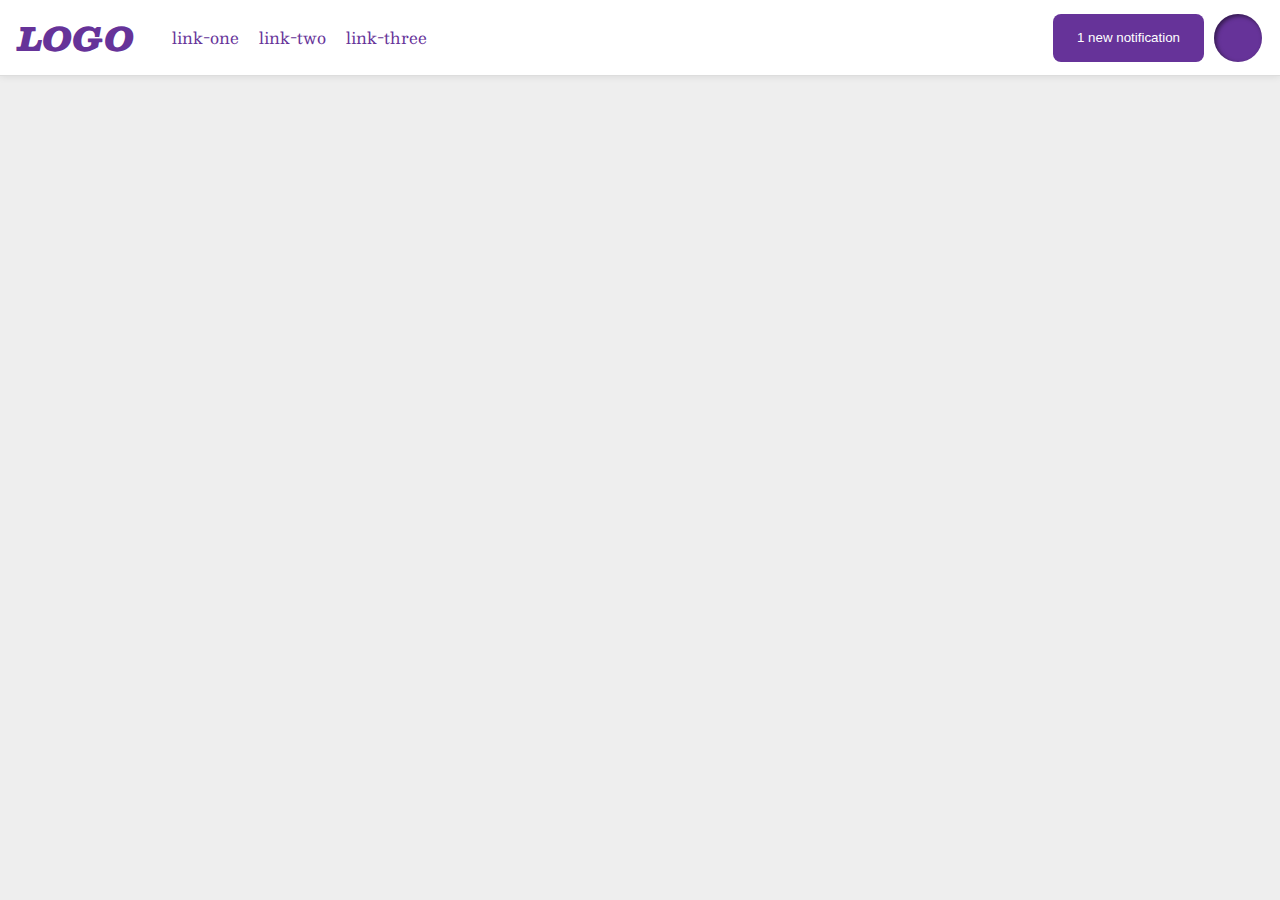
<file: foundations/flex/03-flex-header-2/index.html>
<!DOCTYPE html>
<html lang="en">
  <head>
    <meta charset="UTF-8">
    <meta http-equiv="X-UA-Compatible" content="IE=edge">
    <meta name="viewport" content="width=device-width, initial-scale=1.0">
    <title>Flex Header 2</title>
    <link rel="stylesheet" href="style.css">
  </head>
  <body>
    <div class="header">
      <div class="logo">
        LOGO
      </div>
      <ul class="links">
        <li><a href="https://google.com">link-one</a></li>
        <li><a href="https://google.com">link-two</a></li>
        <li><a href="https://google.com">link-three</a></li>
      </ul>
      <div class="container">
        <button class="notifications">
        1 new notification
        </button>
        <div class="profile-image"></div>
      </div>
      
    </div>
  </body>
</html>
</file>
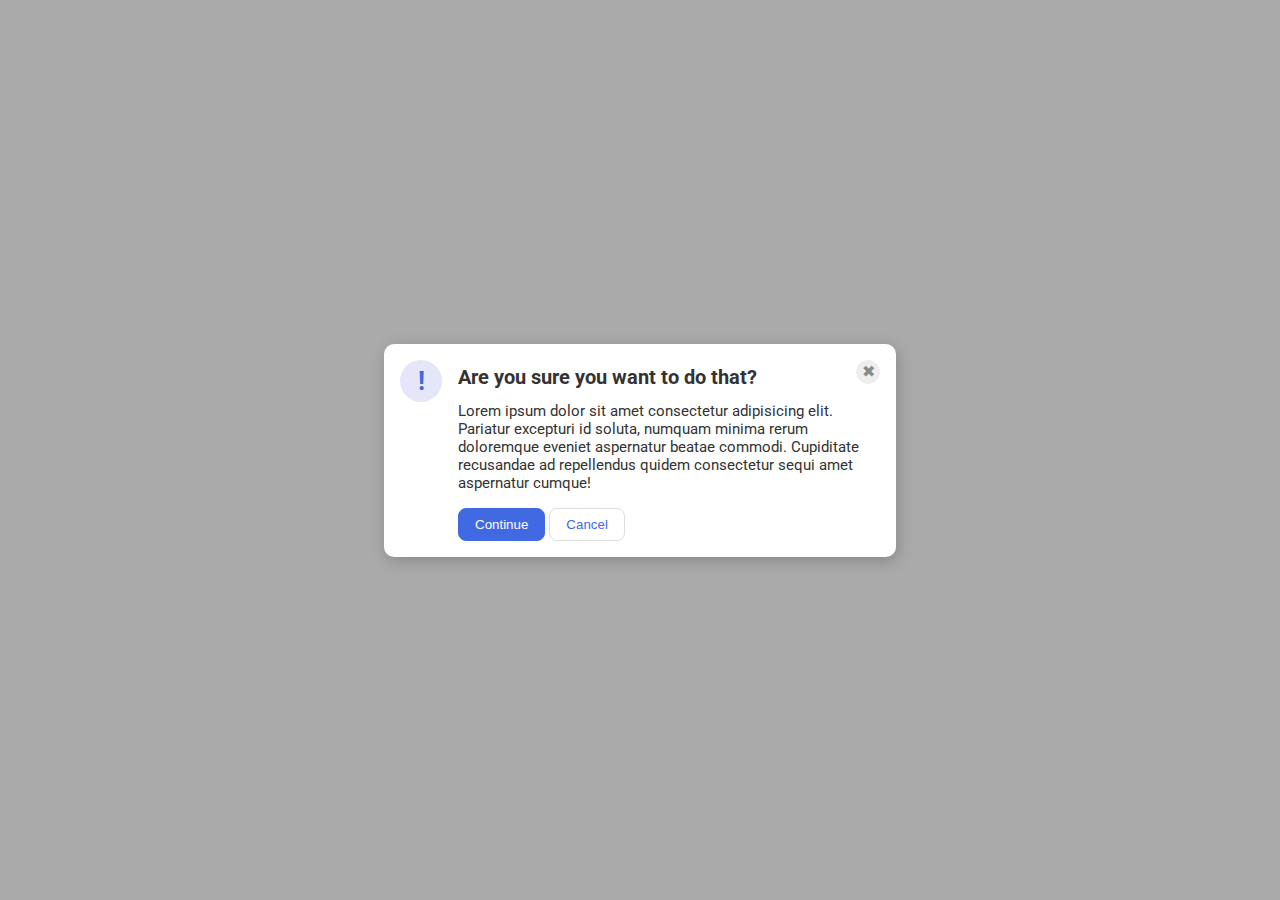
<file: foundations/flex/05-flex-modal/index.html>
<!DOCTYPE html>
<html lang="en">
  <head>
    <meta charset="UTF-8">
    <meta http-equiv="X-UA-Compatible" content="IE=edge">
    <meta name="viewport" content="width=device-width, initial-scale=1.0">
    <link rel="stylesheet" href="style.css">
    <title>Modal</title>
  </head>
  <body>
    <div class="modal">
      
      <div class="icon">!</div>
      
      
      <div class="container">
        
        <div class="header">
          Are you sure you want to do that?
          <button class="close-button">✖</button>
        </div>
        
        <div class="text">Lorem ipsum dolor sit amet consectetur adipisicing elit. Pariatur excepturi id soluta, numquam minima rerum doloremque eveniet aspernatur beatae commodi. Cupiditate recusandae ad repellendus quidem consectetur sequi amet aspernatur cumque!</div>
        
        <button class="continue">Continue</button>
        <button class="cancel">Cancel</button>
        
        
      </div>
      
    </div>
  </body>
</html>
</file>
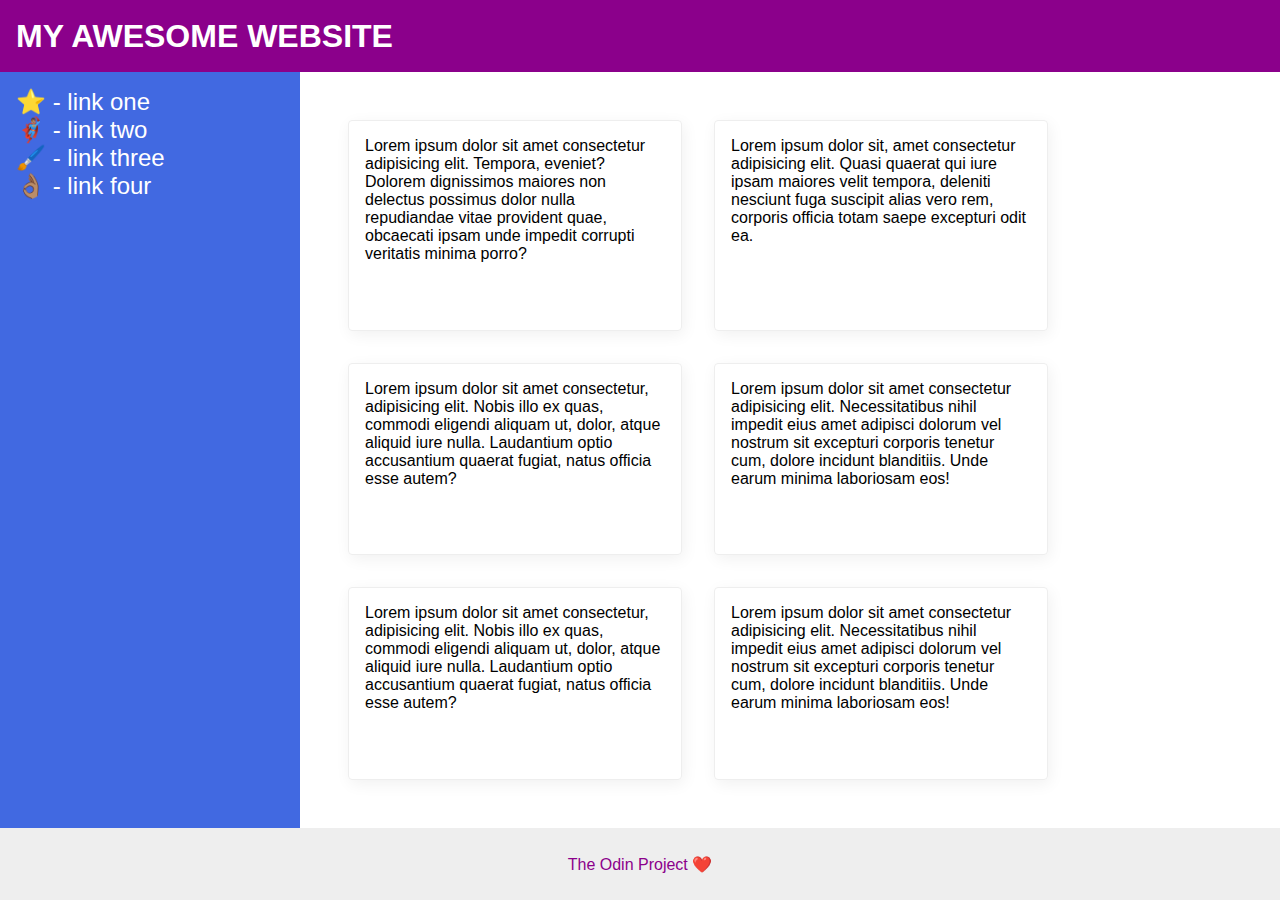
<file: foundations/flex/07-flex-layout-2/index.html>
<!DOCTYPE html>
<html lang="en">
  <head>
    <meta charset="UTF-8">
    <meta http-equiv="X-UA-Compatible" content="IE=edge">
    <meta name="viewport" content="width=device-width, initial-scale=1.0">
    <title>The Holy Grail</title>
    <link rel="stylesheet" href="style.css">
  </head>
  <body>
    <div class="header">
      MY AWESOME WEBSITE
    </div>
    
    <div class="body-container">
      <div class="sidebar">
      <ul>
        <li><a href="#">⭐ - link one</a></li>
        <li><a href="#">🦸🏽‍♂️ - link two</a></li>
        <li><a href="#">🖌️ - link three</a></li>
        <li><a href="#">👌🏽 - link four</a></li>
      </ul>
      </div>
      <div class="cards">
        <div class="card">Lorem ipsum dolor sit amet consectetur adipisicing elit. Tempora, eveniet? Dolorem dignissimos maiores non delectus possimus dolor nulla repudiandae vitae provident quae, obcaecati ipsam unde impedit corrupti veritatis minima porro?</div>
        <div class="card">Lorem ipsum dolor sit, amet consectetur adipisicing elit. Quasi quaerat qui iure ipsam maiores velit tempora, deleniti nesciunt fuga suscipit alias vero rem, corporis officia totam saepe excepturi odit ea.</div>
        <div class="card">Lorem ipsum dolor sit amet consectetur, adipisicing elit. Nobis illo ex quas, commodi eligendi aliquam ut, dolor, atque aliquid iure nulla. Laudantium optio accusantium quaerat fugiat, natus officia esse autem?</div>
        <div class="card">Lorem ipsum dolor sit amet consectetur adipisicing elit. Necessitatibus nihil impedit eius amet adipisci dolorum vel nostrum sit excepturi corporis tenetur cum, dolore incidunt blanditiis. Unde earum minima laboriosam eos!</div>
        <div class="card">Lorem ipsum dolor sit amet consectetur, adipisicing elit. Nobis illo ex quas, commodi eligendi aliquam ut, dolor, atque aliquid iure nulla. Laudantium optio accusantium quaerat fugiat, natus officia esse autem?</div>
        <div class="card">Lorem ipsum dolor sit amet consectetur adipisicing elit. Necessitatibus nihil impedit eius amet adipisci dolorum vel nostrum sit excepturi corporis tenetur cum, dolore incidunt blanditiis. Unde earum minima laboriosam eos!</div>
      </div>
      
    </div>
    
    <div class="footer">
      The Odin Project ❤️
    </div>
  </body>
</html>
</file>
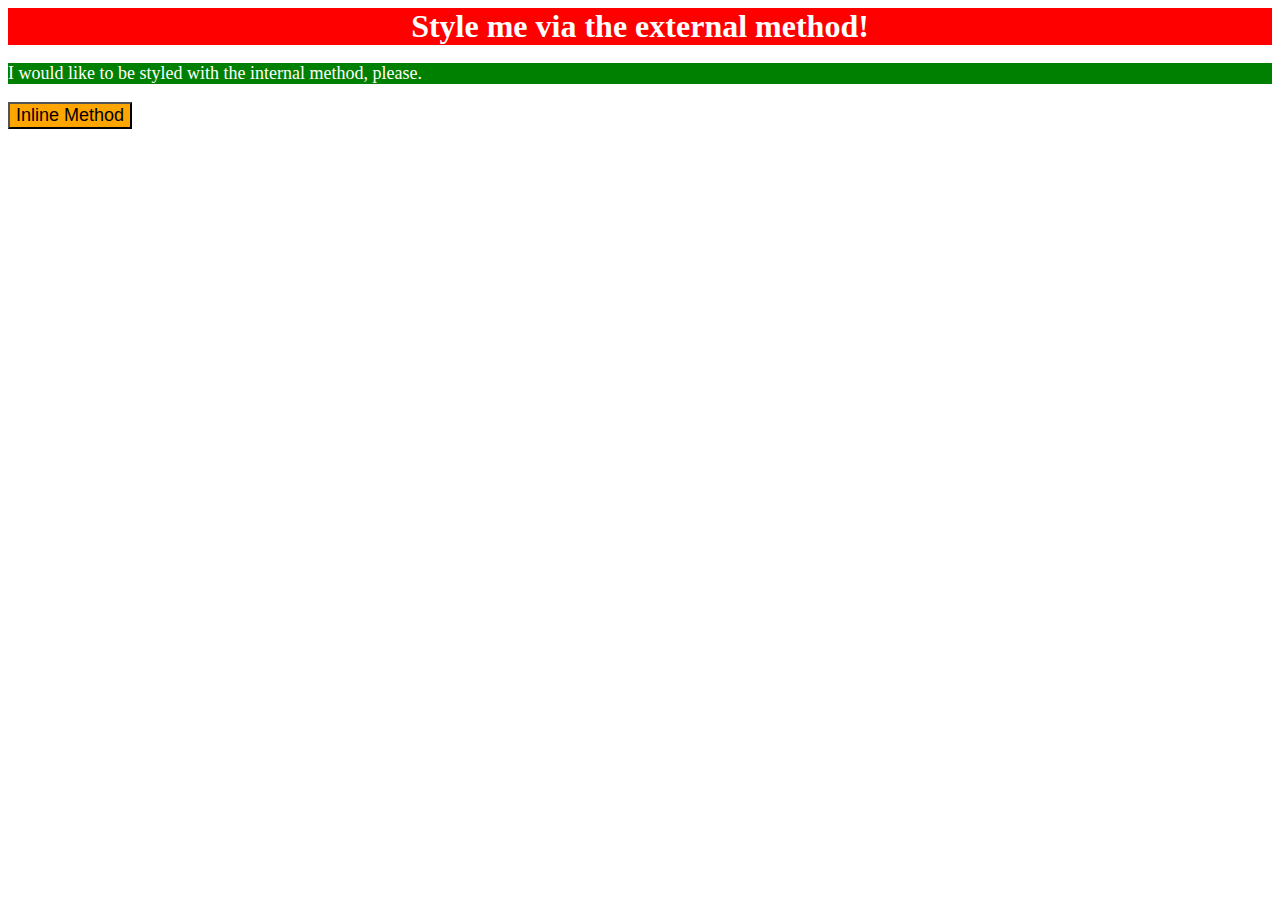
<file: foundations/intro-to-css/01-css-methods/index.html>
<!DOCTYPE html>
<html lang="en">
  <head>
    <meta charset="UTF-8">
    <meta http-equiv="X-UA-Compatible" content="IE=edge">
    <meta name="viewport" content="width=device-width, initial-scale=1.0">
    <title>Methods for Adding CSS</title>
    <link rel="stylesheet" href="styles.css">
    <style>
      p {
        background-color: green;
        color: white;
        font-size: 18px;
      }
    </style>
  </head>
  <body>
    <div>Style me via the external method!</div>
    <p>I would like to be styled with the internal method, please.</p>
    <button style="background-color: orange; font-size: 18px;">Inline Method</button>
  </body>
</html>
</file>
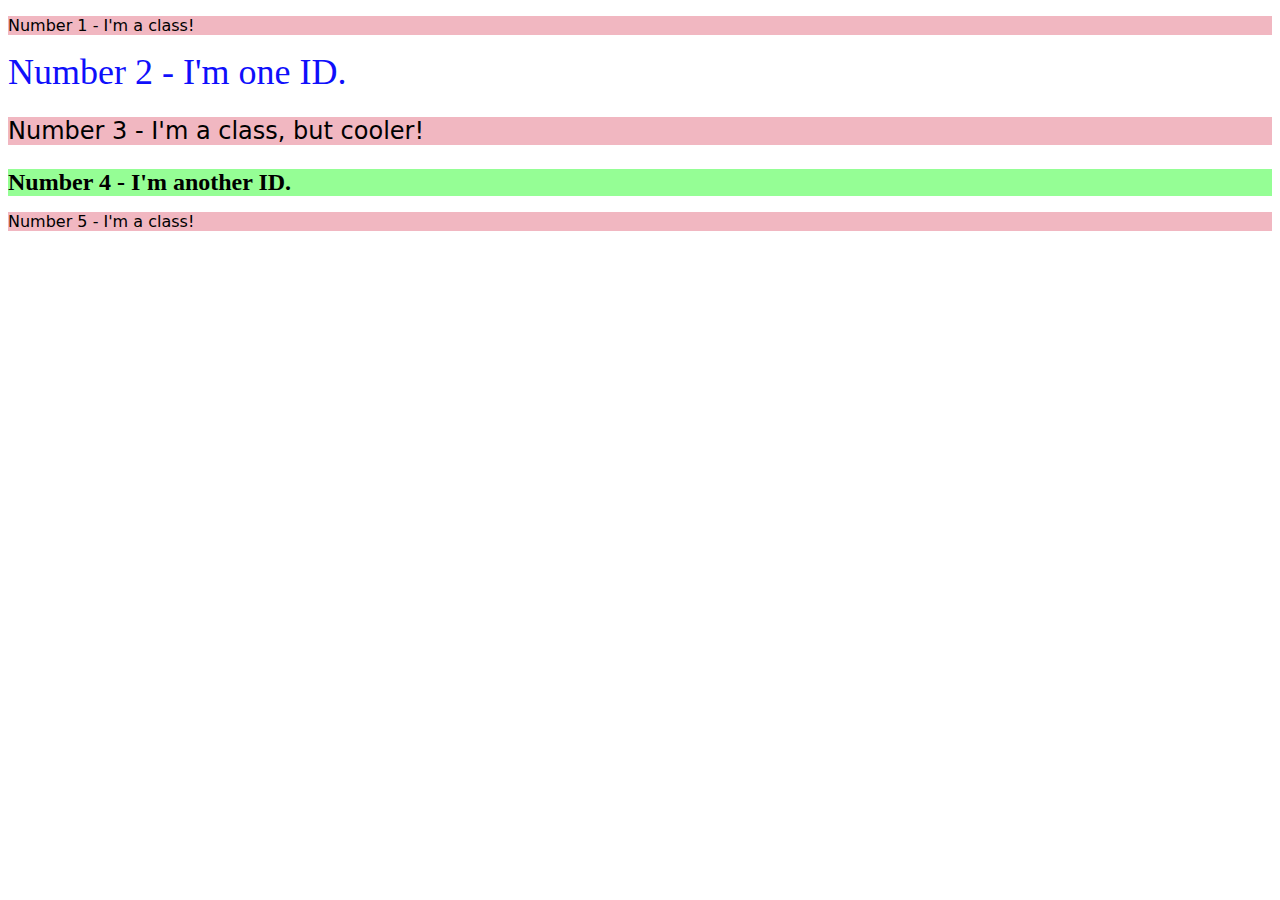
<file: foundations/intro-to-css/02-class-id-selectors/index.html>
<!DOCTYPE html>
<html lang="en">
  <head>
    <meta charset="UTF-8">
    <meta http-equiv="X-UA-Compatible" content="IE=edge">
    <meta name="viewport" content="width=device-width, initial-scale=1.0">
    <title>Class and ID Selectors</title>
    <link rel="stylesheet" href="style.css">
  </head>
  <body>
    <p class="Odd">Number 1 - I'm a class!</p>
    <div id="Second">Number 2 - I'm one ID.</div>
    <p class="Odd" id="Third">Number 3 - I'm a class, but cooler!</p>
    <div id="Fourth">Number 4 - I'm another ID.</div>
    <p class="Odd">Number 5 - I'm a class!</p>
  </body>
</html>
</file>
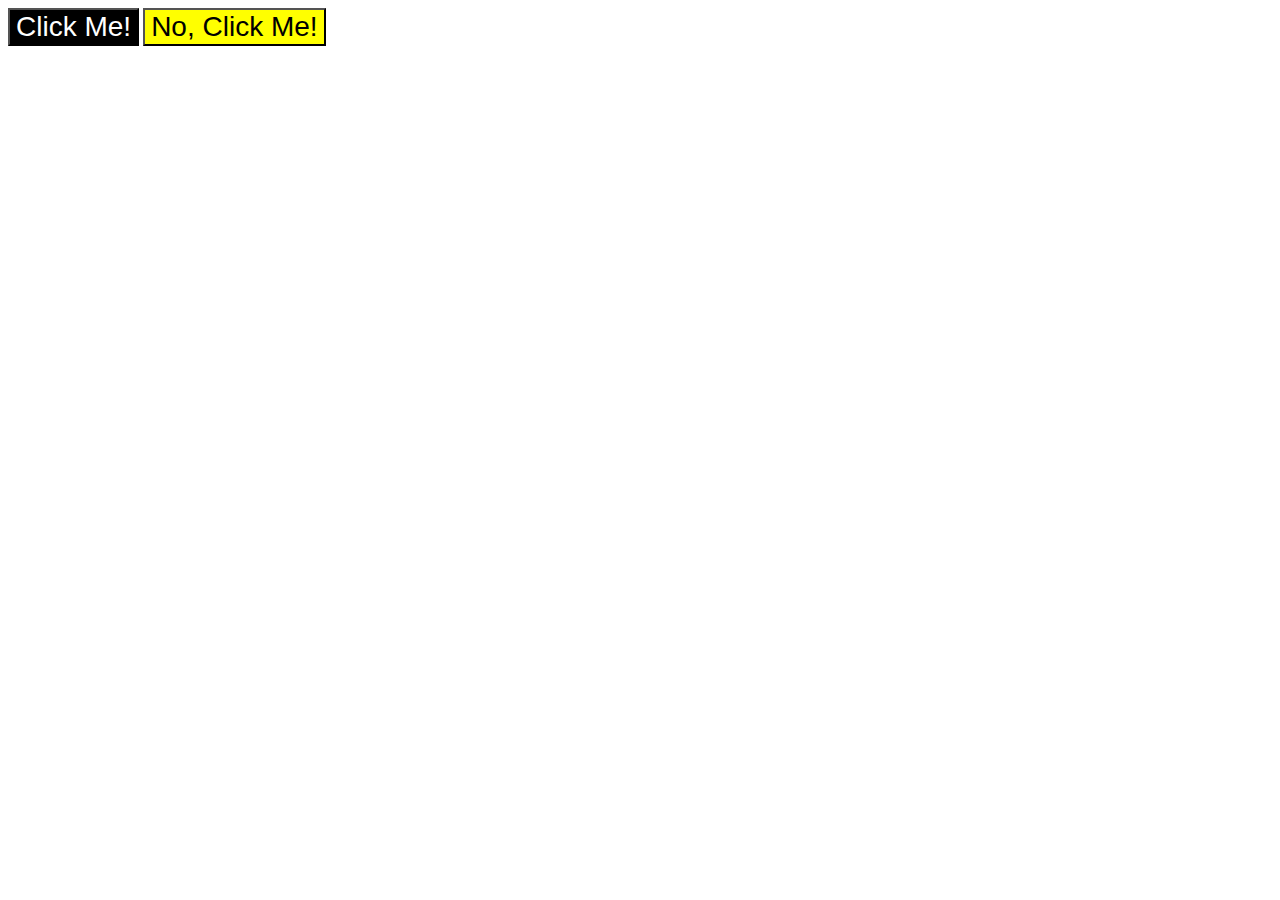
<file: foundations/intro-to-css/03-grouping-selectors/index.html>
<!DOCTYPE html>
<html lang="en">
  <head>
    <meta charset="UTF-8">
    <meta http-equiv="X-UA-Compatible" content="IE=edge">
    <meta name="viewport" content="width=device-width, initial-scale=1.0">
    <title>Grouping Selectors</title>
    <link rel="stylesheet" href="style.css">
  </head>
  <body>
    <button class="first">Click Me!</button>
    <button class="second">No, Click Me!</button>
  </body>
</html>
</file>
<file: foundations/flex/03-flex-header-2/style.css>
/* this is some magical font-importing.  
you'll learn about it later. */
@import url('https://fonts.googleapis.com/css2?family=Besley:ital,wght@0,400;1,900&display=swap');

body {
  margin: 0;
  background: #eee;
  font-family: Besley, serif;
}

.header {
  background: white;
  border-bottom: 1px solid #ddd;
  box-shadow: 0 0 8px rgba(0,0,0,.1);
  display: flex;
  align-items: center;
  justify-content: space-between;
  padding: 8px;
}

.profile-image {
  background: rebeccapurple;
  box-shadow: inset 2px 2px 4px rgba(0,0,0,.5);
  border-radius: 50%;
  width: 48px;
  height: 48px;
  margin-right: 10px;
}

.logo {
  color: rebeccapurple;
  font-size: 32px;
  font-weight: 900;
  font-style: italic;
  margin-left: 10px;
}

button {
  border: none;
  border-radius: 8px;
  background: rebeccapurple;
  color: white;
  padding: 8px 24px;
}

a {
  /* this removes the line under our links */
  text-decoration: none;
  color: rebeccapurple;
}

ul {
  list-style-type: none;
}

.links {
  display: flex;
  gap: 20px;
  padding: 0;
  margin-right: auto;
  margin-left: 3%;
}

.container {
  display: flex;
  gap: 10px;
}
</file>
<file: foundations/flex/05-flex-modal/style.css>
@import url('https://fonts.googleapis.com/css2?family=Roboto:wght@400;700&display=swap');

html, body {
  height: 100%;
}

body {
  font-family: Roboto, sans-serif;
  margin: 0;
  background: #aaa;
  color: #333;
  /* I'll give you this one for free lol */
  display: flex;
  align-items: center;
  justify-content: center;
}

.modal {
  background: white;
  width: 480px;
  border-radius: 10px;
  box-shadow: 2px 4px 16px rgba(0,0,0,.2);
  padding: 16px;
  display: flex;
  gap: 16px;
}

.icon {
  color: royalblue;
  font-size: 26px;
  font-weight: 700;
  background: lavender;
  width: 42px;
  height: 42px;
  border-radius: 50%;
  display: flex;
  align-items: center;
  justify-content: center;
  flex-shrink: 0;
}

.close-button {
  background: #eee;
  border-radius: 50%;
  color: #888;
  font-weight: 400;
  font-size: 16px;
  height: 24px;
  width: 24px;
  display: flex;
  align-items: center;
  justify-content: center;
  border: 1px solid #eee;
  padding: 0;
  margin-bottom: 10px;
  
}

button {
  cursor: pointer;
  padding: 8px 16px;
  border-radius: 8px;
}

button.continue {
  background: royalblue;
  border: 1px solid royalblue;
  color: white;
}

button.cancel {
  background: white;
  border: 1px solid #ddd;
  color: royalblue;
}

.header {
  font-weight: bold;
  font-size: 20px;
  display: flex;
  align-items: center;
  justify-content: space-between;
  margin-bottom: 8px;
}

.text {
  font-size: 15px;
  margin-bottom: 16px;
}
</file>
<file: foundations/flex/07-flex-layout-2/style.css>
body {
  font-family: -apple-system, BlinkMacSystemFont, 'Segoe UI', Roboto, Oxygen, Ubuntu, Cantarell, 'Open Sans', 'Helvetica Neue', sans-serif;
  margin: 0;
  min-height: 100vh;
  display: flex;
  flex-direction: column;
}

.header {
  height: 72px;
  background: darkmagenta;
  color: white;
  font-size: 32px;
  font-weight: 900;
  display: flex;
  align-items: center;
  padding-left: 16px;
}

.footer {
  height: 72px;
  background: #eee;
  color: darkmagenta;
  margin-top: auto;
  display: flex;
  justify-content: center;
  align-items: center;

}

.sidebar {
  width: 300px;
  background: royalblue;
  box-sizing: border-box;
  flex-shrink: 0;
  width: 300px;
  padding: 16px;
}

.card {
  border: 1px solid #eee;
  box-shadow: 2px 4px 16px rgba(0,0,0,.06);
  border-radius: 4px;
  width: 300px;
  padding: 16px;
}

.body-container {
  display: flex;
  flex: 1;
}

a {
  font-size: 24px;
  color: white;
  text-decoration: none;
}

.cards {
  display: flex;
  padding: 48px;
  flex-wrap: wrap;
  gap: 32px;

}

ul {
  margin: 0;
  padding: 0;
  list-style: none;
}
</file>
<file: foundations/intro-to-css/01-css-methods/styles.css>
div {
    background-color: red;
    color: white;
    font-size: 32px;
    text-align: center;
    font-weight: bold;
}
</file>
<file: foundations/intro-to-css/02-class-id-selectors/style.css>
.Odd {
    background-color: rgb(241, 183, 193);
    font-family: Verdana, DejaVu Sans, sans-serif;
}

#Second {
    color: rgb(15, 15, 251);
    font-size: 36px;
}

#Third {
    font-size: 24px;
}

#Fourth {
    background-color: rgb(149, 254, 149);
    font-size: 24px;
    font-weight: bold;
}
</file>
<file: foundations/intro-to-css/03-grouping-selectors/style.css>
.first {
    background-color: black;
    color: white;
}

.second {
    background-color: yellow;
}

.first, .second {
    font-size: 28px;
    font-family: Helvetica, 'Times New Roman', Times, serif;
}
</file>
